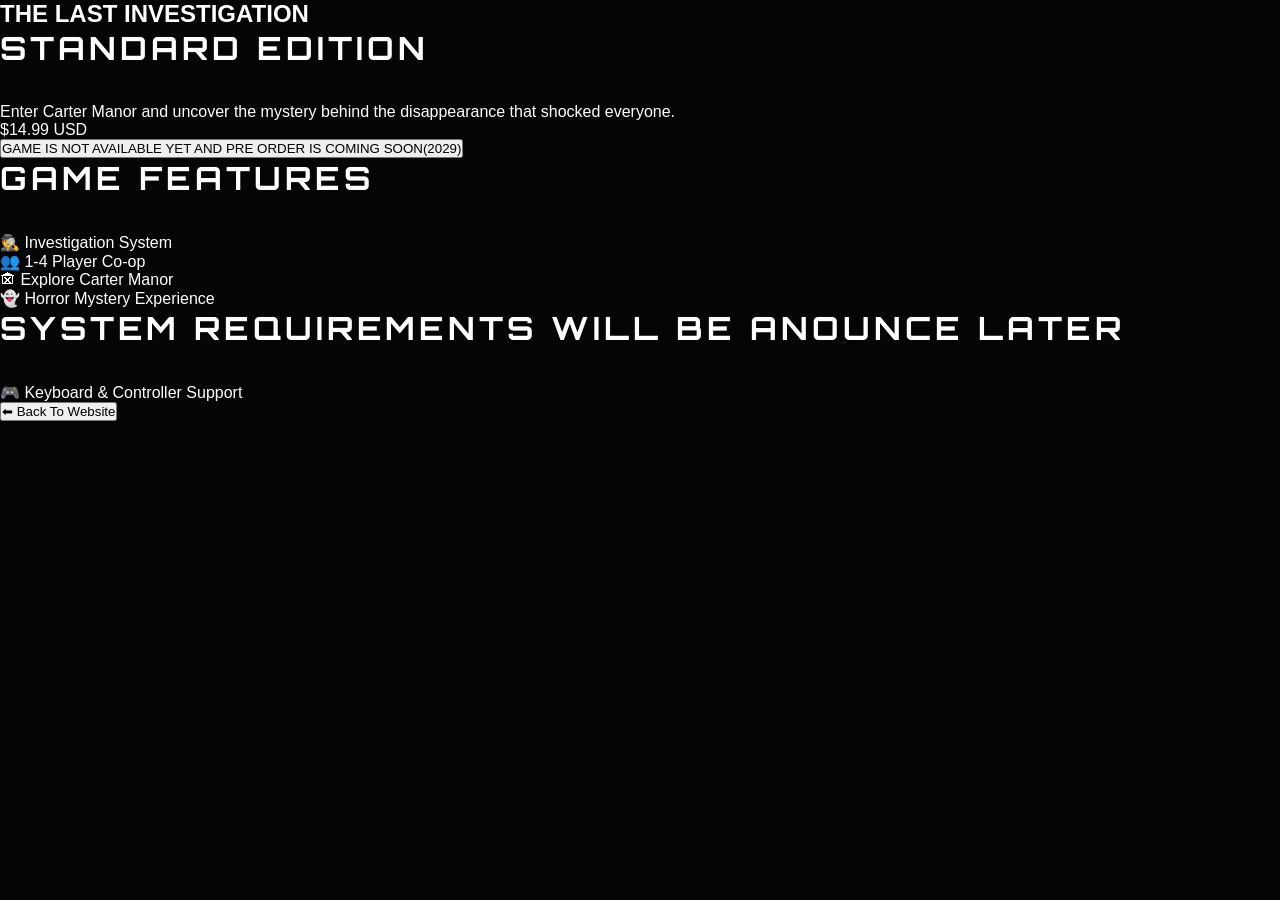
<file: buy.html>
<!DOCTYPE html>
<html lang="en">

<head>

<meta charset="UTF-8">
<meta name="viewport" content="width=device-width, initial-scale=1.0">

<title>Buy The Last Investigation</title>

<link rel="stylesheet" href="style.css">

</head>


<body>


<section class="buy-page">


<h1>
THE LAST INVESTIGATION
</h1>



<h2>
STANDARD EDITION
</h2>



<p class="description">

Enter Carter Manor and uncover the mystery
behind the disappearance that shocked everyone.

</p>




<div class="price">

$14.99 USD

</div>




<button class="purchase">

 GAME IS NOT AVAILABLE YET AND PRE ORDER IS COMING SOON(2029)
 

</button>







<section class="game-info">


<h2>
GAME FEATURES
</h2>


<p>
🕵 Investigation System
</p>


<p>
👥 1-4 Player Co-op
</p>


<p>
🏚 Explore Carter Manor
</p>


<p>
👻 Horror Mystery Experience
</p>



</section>







<section class="requirements">


<h2>
SYSTEM REQUIREMENTS WILL BE ANOUNCE LATER 
</h2>



<p>
🎮 Keyboard & Controller Support
</p>



</section>






<button onclick="window.location.href='index.html'">

⬅ Back To Website

</button>




</section>



</body>

</html>
</file>
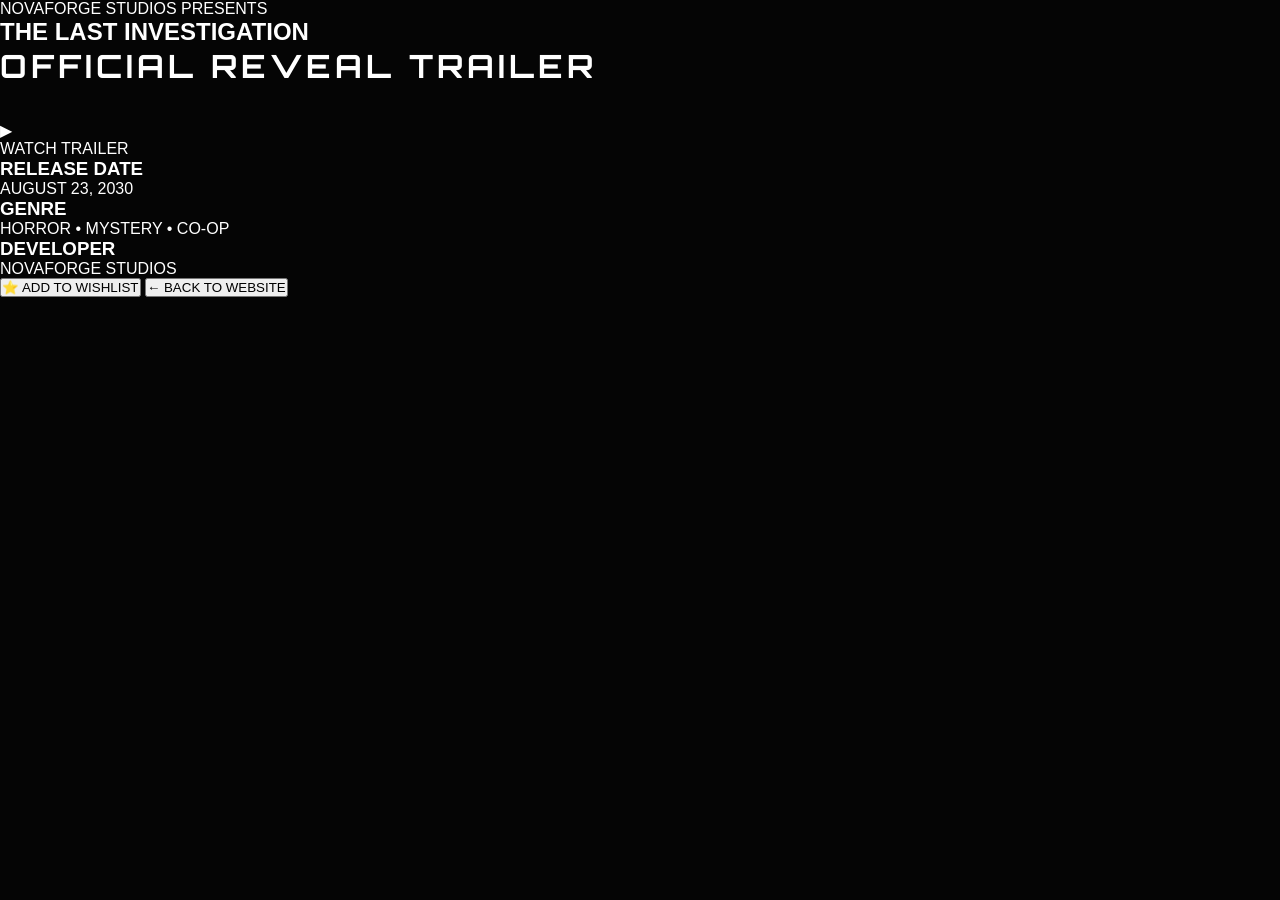
<file: trailer.html>
<!DOCTYPE html>
<html lang="en">

<head>

<meta charset="UTF-8">
<meta name="viewport" content="width=device-width, initial-scale=1.0">

<title>The Last Investigation - Trailer</title>

<link rel="stylesheet" href="style.css">

</head>


<body>


<section class="ultimate-trailer">


<div class="trailer-shadow"></div>


<div class="ultimate-content">


<p class="present">

NOVAFORGE STUDIOS PRESENTS

</p>



<h1>

THE LAST INVESTIGATION

</h1>



<h2>

OFFICIAL REVEAL TRAILER

</h2>




<div class="movie-box">


<div class="play-circle">

▶

</div>


<p>

WATCH TRAILER

</p>


</div>





<div class="game-details">


<div class="detail-card">

<h3>

RELEASE DATE

</h3>

<p>

AUGUST 23, 2030

</p>

</div>



<div class="detail-card">

<h3>

GENRE

</h3>

<p>

HORROR • MYSTERY • CO-OP

</p>

</div>



<div class="detail-card">

<h3>

DEVELOPER

</h3>

<p>

NOVAFORGE STUDIOS

</p>

</div>


</div>





<div class="trailer-buttons">


<button>

⭐ ADD TO WISHLIST

</button>


<button onclick="window.location.href='index.html'">

← BACK TO WEBSITE

</button>


</div>



</div>



</section>


</body>

</html>
</file>
<file: style.css>
@import url('https://fonts.googleapis.com/css2?family=Cinzel:wght@400;700&family=Orbitron:wght@400;700&display=swap');


*{
    margin:0;
    padding:0;
    box-sizing:border-box;
}


body{

    background:#050505;
    color:white;
    font-family:Arial,sans-serif;

}



/* HEADER */

header{

    text-align:center;
    padding:30px;
    background:#000;

}


header h1{

    font-family:'Orbitron',sans-serif;
    font-size:35px;
    letter-spacing:5px;

}


header p{

    color:#999;

}




/* HERO */

.hero{

    min-height:90vh;

    display:flex;
    justify-content:center;
    align-items:center;

    text-align:center;

    position:relative;

    background:url("images/house.jpg") center/cover no-repeat;

}



.rain{

    position:absolute;

    inset:0;

    background:

    repeating-linear-gradient(

    110deg,

    transparent,

    transparent 12px,

    rgba(255,255,255,0.15) 13px

    );


    opacity:.25;

}



.dark-overlay{

    position:absolute;

    inset:0;

    background:rgba(0,0,0,.65);

}



.content{

    position:relative;

    z-index:2;

}



.content h3{

    font-family:'Orbitron',sans-serif;

    letter-spacing:3px;

}



.content h1{

    font-family:'Cinzel',serif;

    font-size:60px;

    margin:20px 0;

}



.content p{

    color:#ccc;

    font-size:20px;

    margin-bottom:30px;

}




/* BUTTONS */


.buttons button{

    padding:15px 35px;

    margin:10px;

    border-radius:8px;

    cursor:pointer;

    font-family:'Orbitron',sans-serif;

    transition:.3s;

}



.trailer{

    background:#900000;

    color:white;

    border:1px solid red;

}



.buy{

    background:#111;

    color:white;

    border:1px solid #555;

}



.trailer:hover{

    transform:scale(1.08);

    box-shadow:0 0 20px red;

}



.buy:hover{

    transform:scale(1.08);

    box-shadow:0 0 20px white;

}





/* SECTIONS */


.story,
.features,
.status,
.studio,
.developer,
.faq,
.credits,
.trailer-section{

    text-align:center;

    padding:70px 20px;

}



h2{

    font-family:'Orbitron',sans-serif;

    font-size:32px;

    letter-spacing:4px;

    margin-bottom:35px;

}




/* CARDS */


.cards{

    display:flex;

    justify-content:center;

    flex-wrap:wrap;

    gap:20px;

}



.card{

    width:260px;

    background:#101010;

    padding:25px;

    border:1px solid #333;

    border-radius:10px;

}



.card h3{

    font-family:'Cinzel',serif;

    margin-bottom:15px;

}






/* BOXES */


.status-box,
.studio-box,
.developer-box,
.faq-box,
.credit-box{

    max-width:750px;

    margin:auto;

    background:#0b0b0b;

    padding:40px;

    border:1px solid #333;

    border-radius:12px;

}



.status-box h3,
.studio-box h3,
.developer-box h3{

    font-family:'Cinzel',serif;

    font-size:24px;

}



.status-box p,
.studio-box p,
.developer-box p,
.faq-box p,
.credit-box p{

    font-family:'Orbitron',sans-serif;

    color:#aaa;

    line-height:1.8;

    font-size:15px;

}




/* TRAILER */


.trailer-box{

    height:300px;

    max-width:700px;

    margin:auto;

    background:#111;

    border:1px solid #333;

    display:flex;

    justify-content:center;

    align-items:center;

    flex-direction:column;

}
.play-button{

    font-size:70px;

}










/* LOADING SCREEN */


.loading-screen{

    position:fixed;

    inset:0;

    background:black;

    display:flex;

    justify-content:center;

    align-items:center;

    flex-direction:column;

    z-index:9999;

}



.loading-screen h1{

    font-family:'Orbitron',sans-serif;

    letter-spacing:6px;

    font-size:40px;

}



.loading-screen h2{

    font-family:'Cinzel',serif;

}



.loading-text{

    margin-top:30px;

    color:#aaa;

    animation:blink 1s infinite;

}



@keyframes blink{

    50%{

        opacity:.3;

    }

}





/* FOOTER */


footer{

    background:#000;

    text-align:center;

    padding:30px;

    color:#777;

}/* GLOWING ANIMATIONS */


/* BUTTON GLOW */

.trailer,
.buy,
.trailer-buttons button{

    transition:0.3s ease;

}



.trailer:hover,
.trailer-buttons button:hover{

    box-shadow:
    0 0 10px red,
    0 0 30px red;

    transform:scale(1.08);

}





.buy:hover{

    box-shadow:
    0 0 10px white,
    0 0 25px white;

}





/* CARD EFFECT */


.card,
.status-box,
.studio-box,
.developer-box,
.faq-box,
.credit-box{

    transition:0.4s ease;

}
.card:hover,
.status-box:hover,
.studio-box:hover,
.developer-box:hover,
.faq-box:hover,
.credit-box:hover{

    transform:translateY(-10px);

    border-color:#900000;

    box-shadow:
    0 0 15px rgba(255,0,0,0.5);






/* TRAILER PLAY BUTTON */


.play-circle,
.play-icon{

    animation:pulse 2s infinite;

}



@keyframes pulse{


    0%{

        box-shadow:0 0 0 red;

    }


    50%{

        box-shadow:0 0 30px red;

    }


    100%{

        box-shadow:0 0 0 red;

    }

}





/* TITLE EFFECT */


.content h1,
.ultimate-content h1{

    animation:titleGlow 3s infinite;

}



@keyframes titleGlow{


    0%{

        text-shadow:0 0 5px black;

    }


    50%{

        text-shadow:0 0 20px red;

    }


    100%{

        text-shadow:0 0 5px black;

    }

}/* CINEMATIC FADE IN */


.content{

    animation:fadeHero 1.5s ease forwards;

}



.game-info-bar{

    animation:slideUp 1.8s ease forwards;

}



.buttons{

    animation:slideUp 2.2s ease forwards;

}



@keyframes fadeHero{


from{

    opacity:0;

}


to{

    opacity:1;

}


}



@keyframes slideUp{


from{

    opacity:0;

    transform:translateY(40px);

}


to{

    opacity:1;

    transform:translateY(0);

}


}/* HORROR FOG EFFECT */


.fog{

    position:absolute;

    inset:0;

    background:

    radial-gradient(
    circle,
    rgba(255,255,255,0.08),
    transparent 60%
    );


    animation:fogMove 12s infinite alternate;

    z-index:1;

}



@keyframes fogMove{


from{

    transform:scale(1);

    opacity:.3;

}



to{

    transform:scale(1.2);

    opacity:.6;

}


}/* SCREENSHOT GALLERY */

.screenshots{

    padding:80px 20px;

    text-align:center;

}

.gallery-text{

    color:#aaa;

    margin-bottom:40px;

    font-size:18px;

}

.gallery{

    display:grid;

    grid-template-columns:repeat(auto-fit,minmax(320px,1fr));

    gap:25px;

    max-width:1200px;

    margin:auto;

}

.shot{

    overflow:hidden;

    border-radius:12px;

    border:2px solid #333;

    transition:.4s;

    background:#111;

}

.shot img{

    width:100%;

    display:block;

    transition:.5s;

}

.shot:hover{

    border-color:#990000;

    box-shadow:0 0 25px rgba(255,0,0,.5);

}

.shot:hover img{

    transform:scale(1.05);

}/* SYSTEM REQUIREMENTS */

.requirements{

    padding:80px 20px;

    text-align:center;

}

.requirements-container{

    display:flex;

    justify-content:center;

    gap:30px;

    flex-wrap:wrap;

}

.req-box{

    width:380px;

    background:#101010;

    border:1px solid #333;

    border-radius:12px;

    padding:30px;

    transition:.3s;

    text-align:left;

}

.req-box:hover{

    transform:translateY(-8px);

    border-color:#990000;

    box-shadow:0 0 20px rgba(255,0,0,.35);

}

.req-box h3{

    font-family:'Cinzel',serif;

    margin-bottom:20px;

    text-align:center;

}

.req-box p{

    margin:12px 0;

    color:#ccc;

}/* ===========================
      COMMUNITY SECTION
=========================== */

.community{

    padding:100px 20px;

    text-align:center;

}



.community h2{

    font-family:'Orbitron',sans-serif;

    font-size:40px;

    letter-spacing:5px;

    color:white;

    text-shadow:
    0 0 10px red,
    0 0 25px rgba(255,0,0,.5);

}



.community-text{

    max-width:850px;

    margin:25px auto 60px;

    color:#bfbfbf;

    line-height:1.8;

    font-size:18px;

}



.community-grid{

    display:grid;

    grid-template-columns:repeat(auto-fit,minmax(260px,1fr));

    gap:30px;

    max-width:1200px;

    margin:auto;

}



.community-card{

    background:rgba(15,15,15,.92);

    border:1px solid #333;

    border-radius:18px;

    padding:35px;

    text-decoration:none;

    color:white;

    transition:.4s;

}



.community-card:hover{

    transform:translateY(-12px);

    border-color:#b00000;

    box-shadow:

        0 0 20px rgba(255,0,0,.4),

        0 0 45px rgba(255,0,0,.15);

}.community-icon{

    width:80px;

    height:80px;

    margin:0 auto 20px;

    display:flex;

    justify-content:center;

    align-items:center;

}







.community-card h3{

    font-family:'Cinzel',serif;

    font-size:28px;

    margin-bottom:15px;

}



.community-card p{

    font-family:'Orbitron',sans-serif;

    color:#cfcfcf;

    font-size:14px;

    line-height:1.7;

}/* ===========================
         FOOTER V2
=========================== */

.footer{

    background:#050505;

    border-top:1px solid #222;

    padding:60px 20px;

    text-align:center;

}



.footer-logo h2{

    font-family:'Orbitron',sans-serif;

    letter-spacing:5px;

    font-size:34px;

    color:white;

    text-shadow:

    0 0 10px red,

    0 0 25px rgba(255,0,0,.4);

}



.footer-logo p{

    color:#999;

    margin-top:10px;

    font-size:16px;

}



.footer-links{

    margin:40px 0;

}



.footer-links a{

    text-decoration:none;

    color:white;

    margin:0 18px;

    font-family:'Orbitron',sans-serif;

    transition:.3s;

}



.footer-links a:hover{

    color:#ff3b3b;

    text-shadow:

    0 0 10px red;

}



.footer-info{

    color:#777;

    line-height:1.8;

    font-size:14px;

}.community-icon img{

    width:65px;
    height:65px;
    object-fit:contain;
</file>
